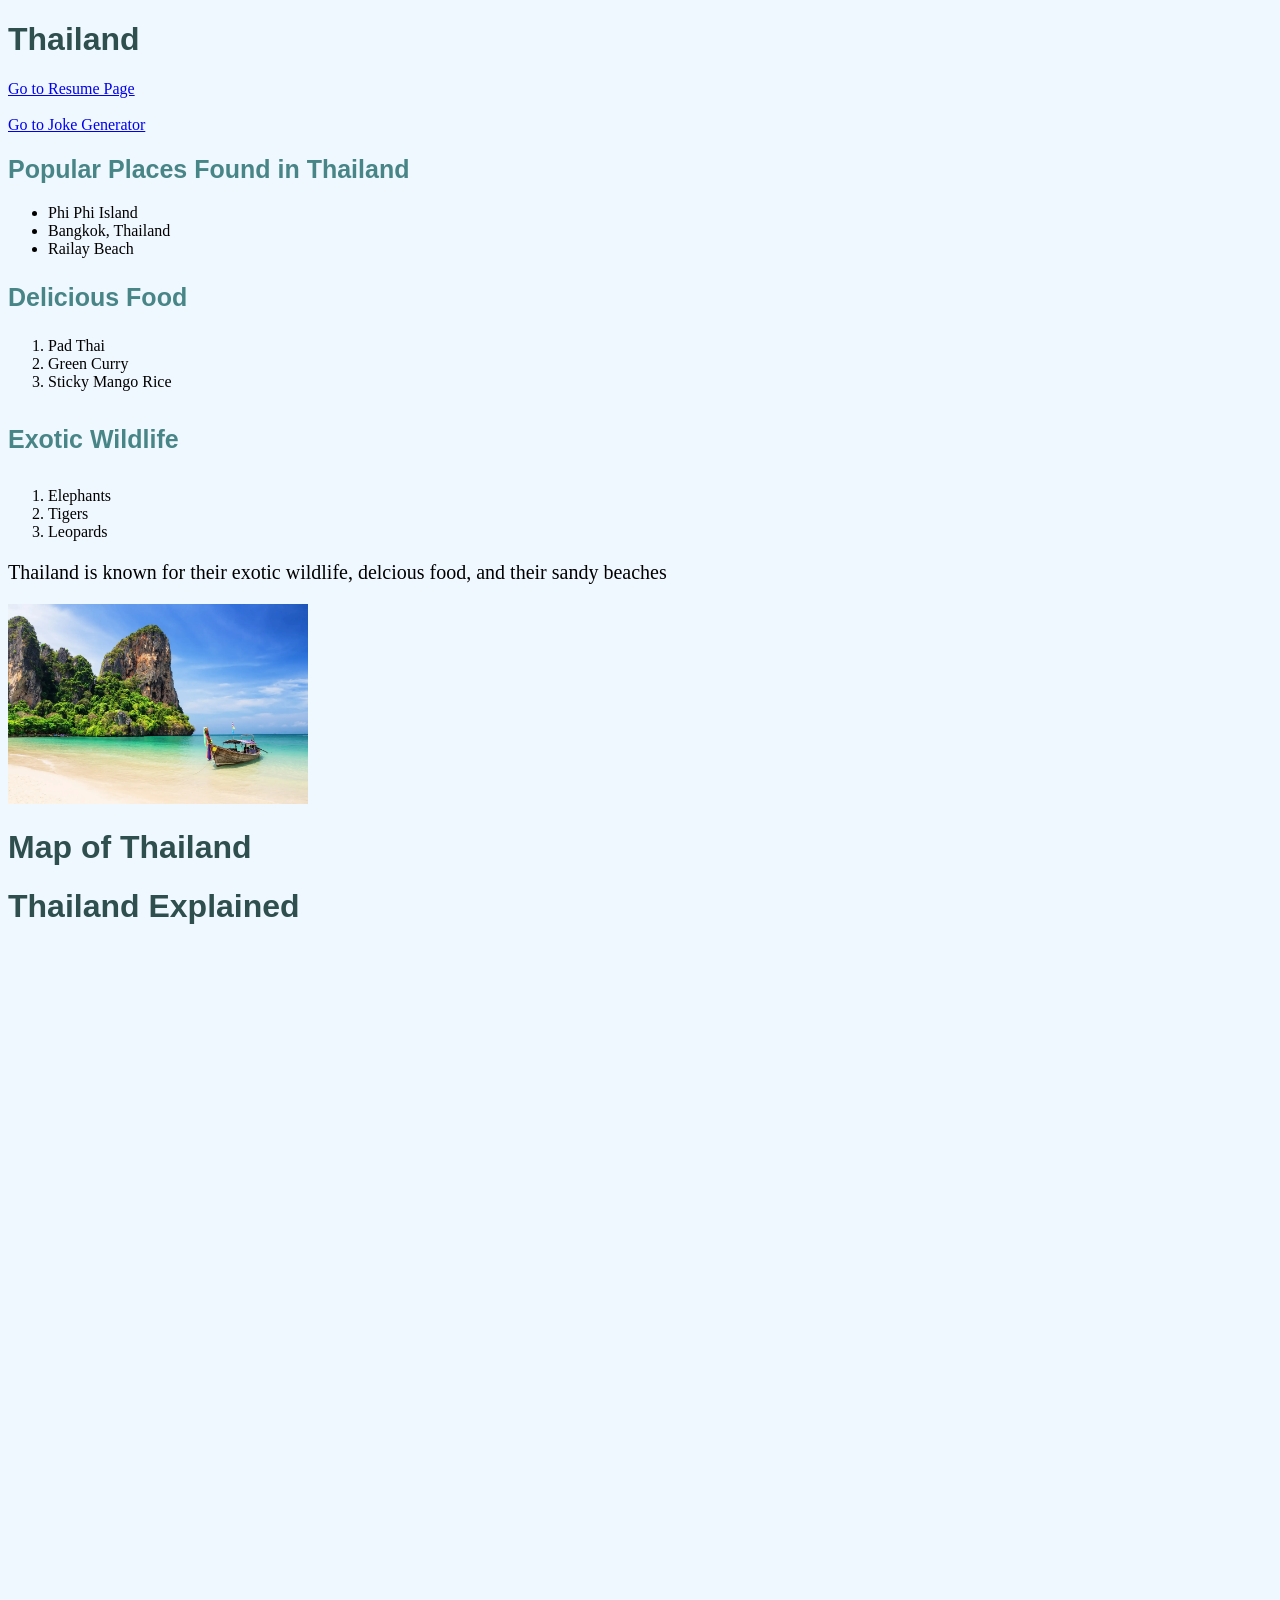
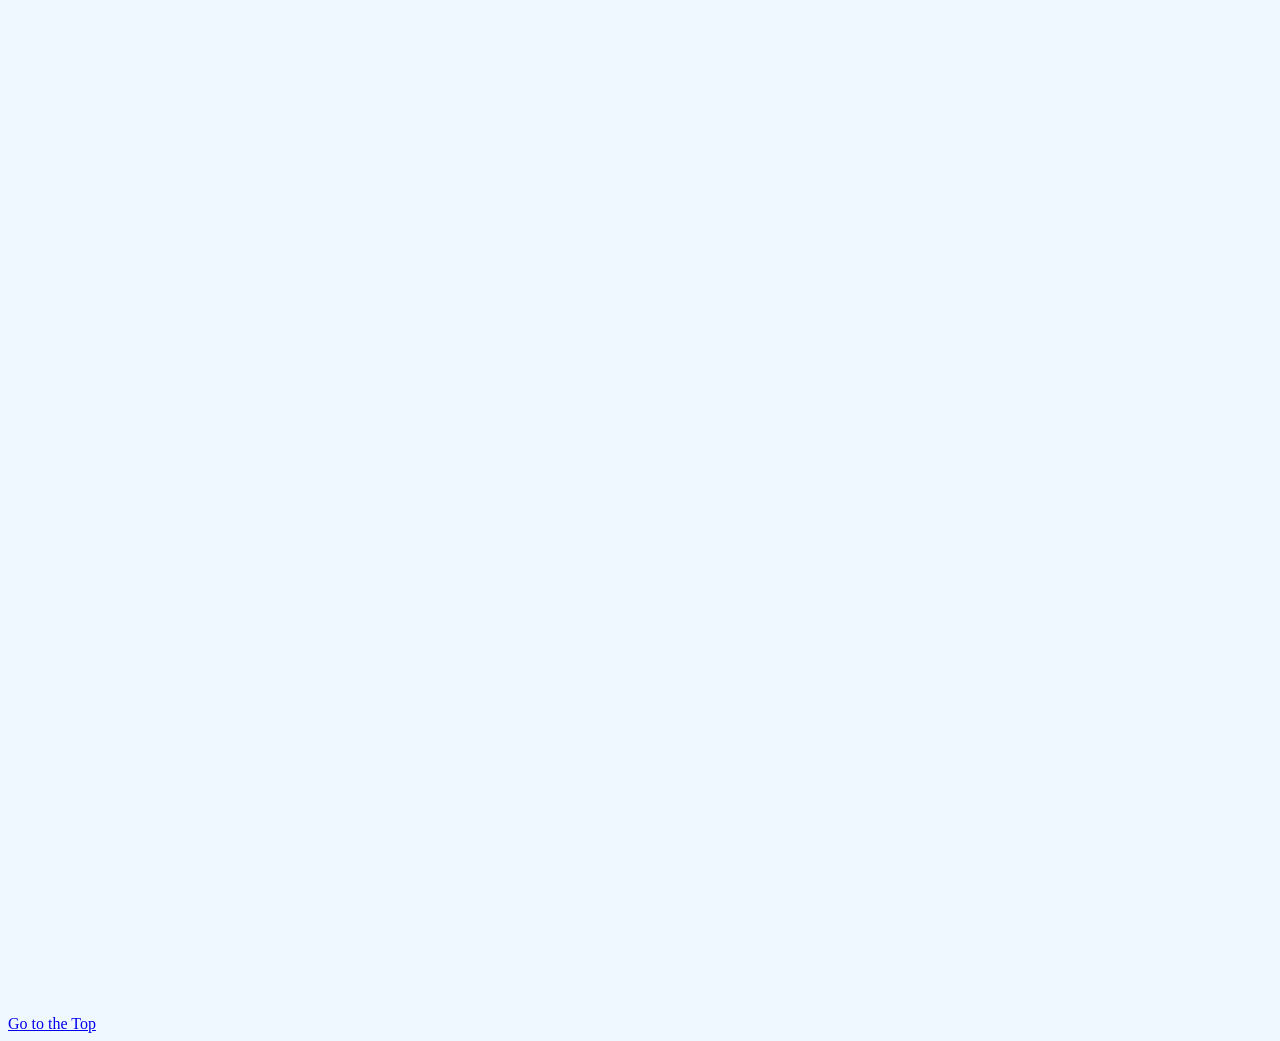
<file: index.html>
<!DOCTYPE html>
<html lang="en">
<head>
    <link rel="stylesheet" href="css/mystyles.css">
    <body>
        <h1 id="top">Thailand</h1>
        <a href="fromscratch.html">Go to Resume Page</a>
        <br>
        <br>
        <a href="ai.html">Go to Joke Generator</a>
        <br>
        <h2>Popular Places Found in Thailand</h2>
        <ul>
            <li class ="emphasizeText">Phi Phi Island</li>
            <li>Bangkok, Thailand</li>
            <li>Railay Beach</li>
        </ul>
        <h3>Delicious Food</h2>
        <ol>
            <li class ="emphasizeText">Pad Thai</li>
            <li>Green Curry</li>
            <li>Sticky Mango Rice</li>
        </ol>
        <h4>Exotic Wildlife</h3>
        <ol>
            <li class ="emphasizeText">Elephants</li>
            <li>Tigers</li>
            <li>Leopards</li>
        </ol>
        <p>Thailand is known for their exotic wildlife, delcious food, and their sandy beaches</p>
        <img src="assets/img/Thailand.webp" alt="Beach in Thailand" width="300">
        <br>
        <body>
    <h1>Map of Thailand</h1>
        <div class='tableauPlaceholder' id='viz1776293865473' style='position: relative'><noscript><a href='#'><img alt='Dashboard ' src='https:&#47;&#47;public.tableau.com&#47;static&#47;images&#47;Th&#47;ThailandMap_15673985904400&#47;Dashboard&#47;1_rss.png' style='border: none' /></a></noscript><object class='tableauViz'  style='display:none;'><param name='host_url' value='https%3A%2F%2Fpublic.tableau.com%2F' /> <param name='embed_code_version' value='3' /> <param name='site_root' value='' /><param name='name' value='ThailandMap_15673985904400&#47;Dashboard' /><param name='tabs' value='no' /><param name='toolbar' value='yes' /><param name='static_image' value='https:&#47;&#47;public.tableau.com&#47;static&#47;images&#47;Th&#47;ThailandMap_15673985904400&#47;Dashboard&#47;1.png' /> <param name='animate_transition' value='yes' /><param name='display_static_image' value='yes' /><param name='display_spinner' value='yes' /><param name='display_overlay' value='yes' /><param name='display_count' value='yes' /><param name='language' value='en-US' /></object></div>                <script type='text/javascript'>                    var divElement = document.getElementById('viz1776293865473');                    var vizElement = divElement.getElementsByTagName('object')[0];                    if ( divElement.offsetWidth > 800 ) { vizElement.style.width='100%';vizElement.style.height='1207px';} else if ( divElement.offsetWidth > 500 ) { vizElement.style.width='100%';vizElement.style.height='771px';} else { vizElement.style.width='100%';vizElement.style.height='1377px';}                     var scriptElement = document.createElement('script');                    scriptElement.src = 'https://public.tableau.com/javascripts/api/viz_v1.js';                    vizElement.parentNode.insertBefore(scriptElement, vizElement);                </script>
    <h1>Thailand Explained</h1>
        <iframe width="560" height="315" src="https://www.youtube-nocookie.com/embed/mxflUwTlzlA?si=4DAIWGfE_mF-gImB&amp;start=207" title="YouTube video player" frameborder="0" allow="accelerometer; autoplay; clipboard-write; encrypted-media; gyroscope; picture-in-picture; web-share" referrerpolicy="strict-origin-when-cross-origin" allowfullscreen></iframe>
        <br><br><br><br><br><br><br><br><br><br><br><br><br><br><br><br><br><br><br>
        <br><br><br><br><br><br><br><br><br><br><br><br><br><br><br><br><br><br><br>
        <br><br><br><br><br><br><br><br><br><br><br><br><br><br><br><br><br><br><br>
        <br><br><br><br><br><br><br><br><br><br><br><br><br><br><br><br><br><br><br>
        <a href="#top">Go to the Top</a>
    </body>
    <meta charset="UTF-8">
    <meta name="viewport" content="width=device-width, initial-scale=1.0">
    <title>Thailand</title>
</head>

</body>
</html>
</file>
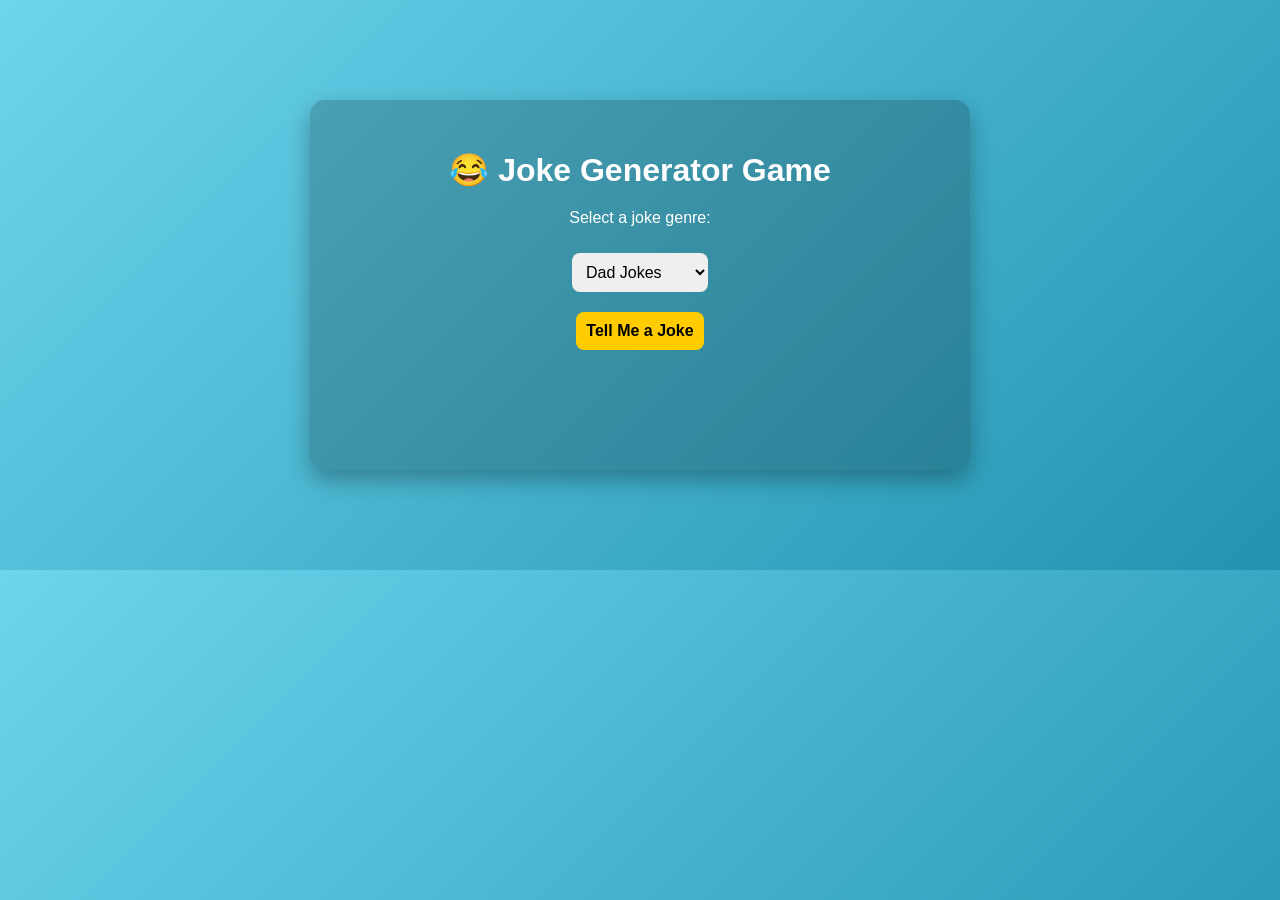
<file: ai.html>
<!DOCTYPE html>
<html lang="en">
<head>
<meta charset="UTF-8">
<meta name="viewport" content="width=device-width, initial-scale=1.0">
<title>Joke Generator Game</title>

<style>
    body {
        font-family: Arial, sans-serif;
        background: linear-gradient(135deg, #6dd5ed, #2193b0);
        color: white;
        text-align: center;
        margin: 0;
        padding: 0;
    }

    .container {
        max-width: 600px;
        margin: 100px auto;
        background: rgba(0,0,0,0.2);
        padding: 30px;
        border-radius: 15px;
        box-shadow: 0 10px 25px rgba(0,0,0,0.3);
    }

    h1 {
        margin-bottom: 20px;
    }

    select, button {
        padding: 10px;
        font-size: 16px;
        margin: 10px;
        border-radius: 8px;
        border: none;
    }

    button {
        background-color: #ffcc00;
        cursor: pointer;
        font-weight: bold;
    }

    button:hover {
        background-color: #ffdb4d;
    }

    #jokeBox {
        margin-top: 20px;
        font-size: 18px;
        min-height: 60px;
    }
</style>
</head>

<body>

<div class="container">
    <h1>😂 Joke Generator Game</h1>

    <p>Select a joke genre:</p>
    <select id="genre">
        <option value="dad">Dad Jokes</option>
        <option value="tech">Tech Jokes</option>
        <option value="school">School Jokes</option>
    </select>

    <br>
    <button onclick="generateJoke()">Tell Me a Joke</button>

    <div id="jokeBox"></div>
</div>

<script>
    const jokes = {
        dad: [
            "Why don't skeletons fight each other? They don't have the guts.",
            "I only know 25 letters of the alphabet. I don’t know y.",
            "Why did the scarecrow win an award? Because he was outstanding in his field!"
        ],
        tech: [
            "Why do programmers prefer dark mode? Because light attracts bugs.",
            "I just got fired from the keyboard factory. They said I wasn't putting in enough shifts.",
            "Why did the computer go to therapy? It had too many bytes of trauma."
        ],
        school: [
            "Why was the math book sad? It had too many problems.",
            "Why did the student eat his homework? Because the teacher said it was a piece of cake.",
            "What do you call a teacher who never farts? A private tutor."
        ]
    };

    function generateJoke() {
        const genre = document.getElementById("genre").value;
        const jokeList = jokes[genre];
        const randomIndex = Math.floor(Math.random() * jokeList.length);
        document.getElementById("jokeBox").innerText = jokeList[randomIndex];
    }
</script>

</body>
</html>
</file>
<file: css/mystyles.css>
body{
    background-color: aliceblue;
}
p{
    font-size: 20px;
    font-family: 'Times New Roman', Times, serif;
}
h1{
    font-family: Arial, Helvetica, sans-serif;
    color:darkslategray;
}
h2{
    font-family: Arial, Helvetica, sans-serif;
    font-size: 25px;
    color:rgb(72, 133, 135);
}
h3{
   font-family: Arial, Helvetica, sans-serif;
    font-size: 25px; 
    color:rgb(72, 133, 135);
}
h4{
    font-family: Arial, Helvetica, sans-serif;
    font-size: 25px;
    color:rgb(72, 133, 135);
}
.header{
  width: 200px;
  height: 100px;
  background-color: lightgreen;
  margin: 20px;
  padding: 10px;
}
</file>
